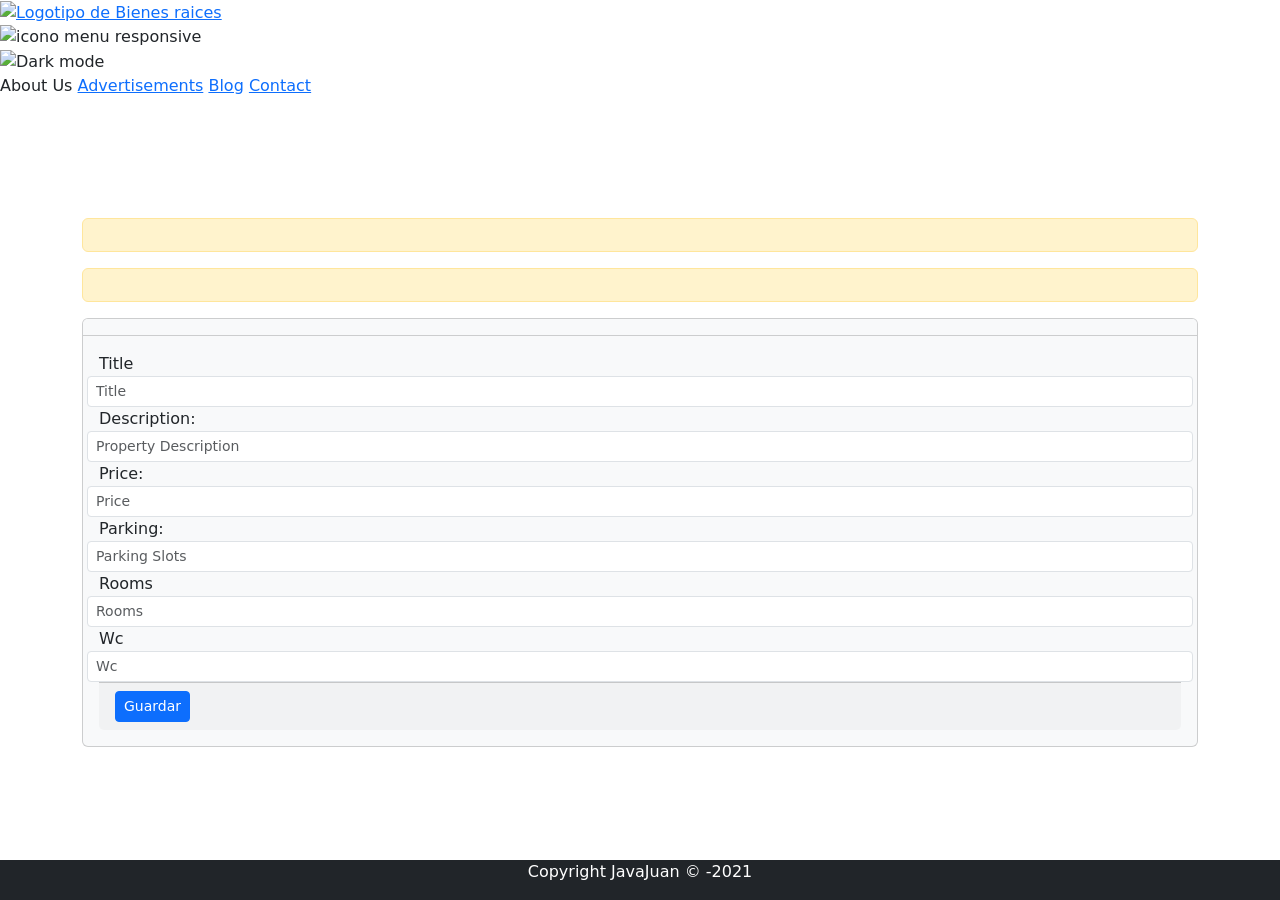
<file: src/main/resources/templates/admin.html>
<!DOCTYPE html>
<html lang="en">
<head>
    <meta charset="UTF-8">
    <meta http-equiv="X-UA-Compatible" content="IE=edge">
    <meta name="viewport" content="width=device-width, initial-scale=1.0">
    <link rel="stylesheet" th:href="@{/css/app.css}">
    <link href="https://cdn.jsdelivr.net/npm/bootstrap@5.1.3/dist/css/bootstrap.min.css" rel="stylesheet" integrity="sha384-1BmE4kWBq78iYhFldvKuhfTAU6auU8tT94WrHftjDbrCEXSU1oBoqyl2QvZ6jIW3" crossorigin="anonymous">
    <title>Anuncio</title>
</head>
<body>
<header class="header">
    <div class="contenedor contenido-header">
        <div class="barra">
            <a href="/">
                <img th:src="@{/img/logo.svg}" alt="Logotipo de Bienes raices">
            </a>
            <div class="mobile-menu">
                <img th:src="@{/img/barras.svg}" alt="icono menu responsive">
            </div>

            <div class="derecha">
                <img class="dark-mode-boton" th:src="@{/img/dark-mode.svg}" alt="Dark mode">
                <nav class="navegacion">
                    <a th:href="@{/nosotros.html}">About Us</a>
                    <a href="anuncios.html">Advertisements</a>
                    <a href="blog.html">Blog</a>
                    <a href="contacto.html">Contact</a>
                </nav>
            </div>

        </div>
    </div>
</header>



<!--CONTENIDO-->
<br><br><br><br><br>

<div class="container">
    <p th:if="${error != null}" th:text="${error}" class="alert alert-warning" role="alert"> </p>
    <p th:if="${message != null}" th:text="${message}" class="alert alert-warning" role="alert"> </p>
    <div class="card bg-light">
        <div class="card-header bg-light" th:text="${title}"></div>
        <div class="card-body">



            <form th:action="@{/views/admin/save}" th:object="${property}" method="POST">
                <div class="form-group row">
                    <input type="hidden" th:field="*{id}">
                    <label class="col-md-2" for="room">Title</label>
                    <input type="text" th:field="*{title}" th:value="${property.title}" class="form-control form-control-sm col-md-6" id="title" placeholder="Title">
                </div>
                <div class="form-group row">
                    <label class="col-md-2" for="description">Description:</label>
                    <input type="text" th:field="*{description}" th:value="${property.description}" class="form-control form-control-sm col-md-6" id="description" placeholder="Property Description">
                </div>
                <div class="form-group row">
                    <label class="col-md-2" for="price">Price:</label>
                    <input type="number" th:field="*{price}" th:value="${property.price}" class="form-control form-control-sm col-md-6" id="price" placeholder="Price">
                </div>
                <div class="form-group row">
                    <label class="col-md-2" for="parking">Parking:</label>
                    <input type="number" th:field="*{parking}" th:value="${property.parking}" class="form-control form-control-sm col-md-6" id="parking" placeholder="Parking Slots">
                </div>
                <div class="form-group row">
                    <label class="col-md-2" for="room">Rooms</label>
                    <input type="number" th:field="*{room}" th:value="${property.room}" class="form-control form-control-sm col-md-6" id="room" placeholder="Rooms">
                </div>
                <div class="form-group row">
                    <label class="col-md-2" for="room">Wc</label>
                    <input type="number" th:field="*{wc}" th:value="${property.wc}" class="form-control form-control-sm col-md-6" id="wc" placeholder="Wc">
                </div>

                <div class="card-footer">
                    <button type="submit" class="btn btn-primary btn-sm">Guardar</button>
                </div>

            </form>
        </div>
    </div>
</div>

<!--PIE DE PAGINA-->

<footer th:fragment="footer" class="bg-dark text-center text-white fixed-bottom">

    <div class="container">
        <p>Copyright JavaJuan &copy; -2021</p>
    </div>
    <script th:src="@{/js/bundle.min.js}"></script>
    <script src="https://cdn.jsdelivr.net/npm/bootstrap@5.1.3/dist/js/bootstrap.bundle.min.js" integrity="sha384-ka7Sk0Gln4gmtz2MlQnikT1wXgYsOg+OMhuP+IlRH9sENBO0LRn5q+8nbTov4+1p" crossorigin="anonymous"></script>

</footer>

</body>
</html>
</file>
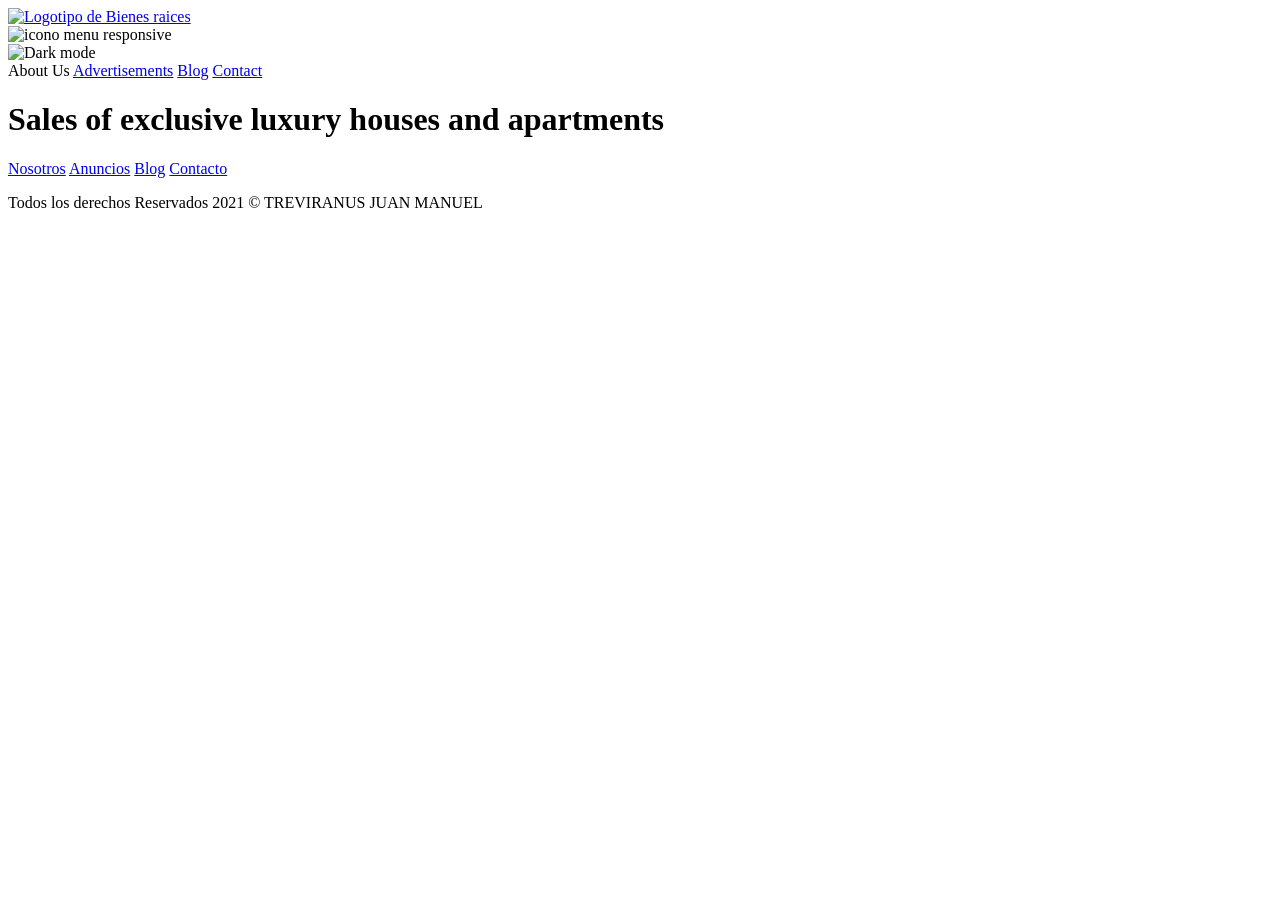
<file: src/main/resources/templates/base.html>
<!DOCTYPE html>
<html xmlns:th="https://www.thymeleaf.org">
<head th:fragment="head">
    <meta charset="UTF-8">
    <meta http-equiv="X-UA-Compatible" content="IE=edge">
    <meta name="viewport" content="width=device-width, initial-scale=1.0">
    <link rel="stylesheet" th:href="@{/css/app.css}">
    <title>Bienes Raices</title>
</head>
<body>
<header th:fragment="header" class="header inicio">
    <div class="contenedor contenido-header">
        <div class="barra">
            <a href="/">
                <img th:src="@{img/logo.svg}" alt="Logotipo de Bienes raices">
            </a>
            <div class="mobile-menu">
                <img th:src="@{img/barras.svg}" alt="icono menu responsive">
            </div>

            <div class="derecha">
                <img class="dark-mode-boton" th:src="@{/img/dark-mode.svg}" alt="Dark mode">
                <nav class="navegacion">
                    <a th:href="@{/nosotros.html}">About Us</a>
                    <a href="anuncios.html">Advertisements</a>
                    <a href="blog.html">Blog</a>
                    <a href="contacto.html">Contact</a>
                </nav>
            </div>

        </div>
        <h1>Sales of exclusive luxury houses and apartments</h1>
    </div>
</header>
<main class="contenedor seccion">

</main>
<footer th:fragment="footer" class="footer seccion">
    <div class="contenedor contenedor footer">
        <nav class="navegacion">
            <a href="nosotros.html">Nosotros</a>
            <a href="anuncios.html">Anuncios</a>
            <a href="blog.html">Blog</a>
            <a href="contacto.html">Contacto</a>
        </nav>
    </div>
    <p class="copyright">Todos los derechos Reservados 2021 &copy; TREVIRANUS JUAN MANUEL</p>
</footer>


<script th:src="@{/js/bundle.min.js}"></script>
</body>
</html>
</file>
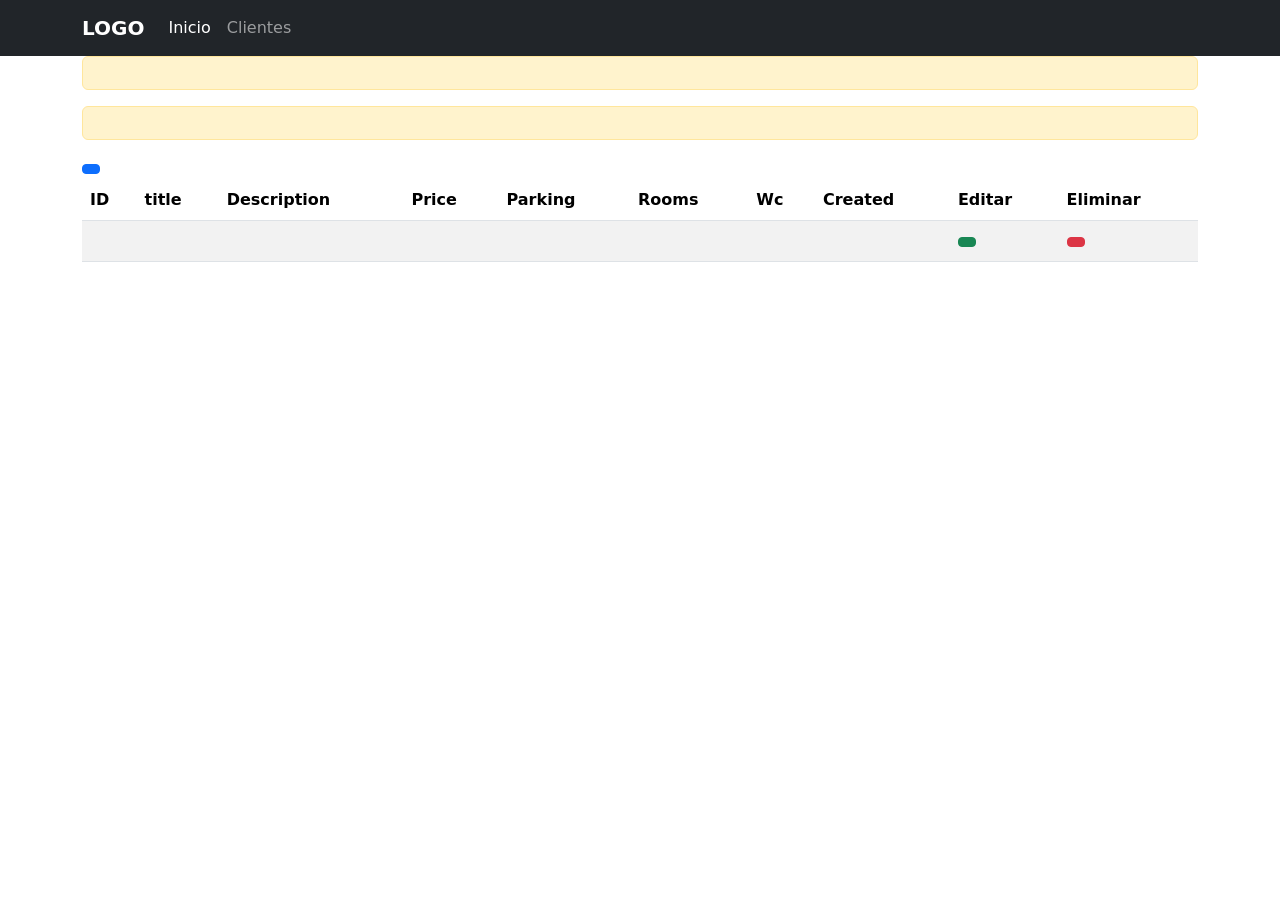
<file: src/main/resources/templates/propertyList.html>
<!DOCTYPE html>
<html xmlns:th="http://www.thymeleaf.org">
<head th:fragment="head">
  <meta charset="UTF-8">
  <title>CRUD Clientes</title>
  <link href="https://cdn.jsdelivr.net/npm/bootstrap@5.1.3/dist/css/bootstrap.min.css" rel="stylesheet" integrity="sha384-1BmE4kWBq78iYhFldvKuhfTAU6auU8tT94WrHftjDbrCEXSU1oBoqyl2QvZ6jIW3" crossorigin="anonymous">
</head>
<body>
<!--BARRA DE NAVEGACION-->

<nav class="navbar navbar-expand-lg navbar-dark bg-dark">
  <div class="container-fluid container">
    <a class="navbar-brand" href="#">
      <strong>LOGO</strong>
    </a>
    <button class="navbar-toggler" type="button" data-bs-toggle="collapse"
            data-bs-target="#navbarSupportedContent" aria-controls="navbarSupportedContent"
            aria-expanded="false" aria-label="Toggle navigation">
      <span class="navbar-toggler-icon"></span>
    </button>
    <!--ENLACES DEL MENU-->

    <div class="collapse navbar-collapse" id="navbarSupportedContent">
      <ul class="navbar-nav me-auto mb-2 mb-lg-0">
        <li class="nav-item">
          <a class="nav-link active" aria-current="page" th:href="@{/index}">Inicio</a>
        </li>
        <li class="nav-item">
          <a class="nav-link" th:href="@{/views/clientes/}">Clientes</a>
        </li>
      </ul>
      </li>
      </ul>
    </div>
  </div>
</nav>

</header>

<div class="container">
  <p th:if="${error != null}" th:text="${error}" class="alert alert-warning" role="alert"> </p>
  <p th:if="${message != null}" th:text="${message}" class="alert alert-warning" role="alert"> </p>
  <a class="btn btn-primary btn-sm" th:href="@{/views/clientes/create}"
     th:text="'Nuevo Cliente'" title="Crear Nuevo Registro">
  </a>

  <table class="table table-striped">
    <thead>
    <tr>
      <th scope="col">ID</th>
      <th scope="col">title</th>
      <th scope="col">Description</th>
      <th scope="col">Price</th>
      <th scope="col">Parking</th>
      <th scope="col">Rooms</th>
      <th scope="col">Wc</th>
      <th scope="col">Created</th>
      <th scope="col">Editar</th>
      <th scope="col">Eliminar</th>

    </tr>
    </thead>
    <tbody>
    <tr th:each="pr:${properties}">
      <th scope="row" th:text="${pr.id}"></th>
      <td th:text="${pr.title}"></td>
      <td th:text="${pr.description}"></td>
      <td th:text="${pr.price}"></td>
      <td th:text="${pr.parking}"></td>
      <td th:text="${pr.room}"></td>
      <td th:text="${pr.wc}"></td>
      <td th:text="${pr.created}"></td>
      <td><a class="btn btn-success btn-sm" th:href="@{/views/clientes/edit/{id}/(id=${pr.id})}"
             th:text="'Editar'" title="Editar Registro">
      </a></td>
      <td><a class="btn btn-danger btn-sm" th:href="@{/views/clientes/delete/{id}/(id=${pr.id})}"
             th:text="'Eliminar'" title="Eliminar Registro"
             onclick="return confirm('Estas seguro de eliminar el registro?');">
      </a></td>

    </tr>
    </tbody>
  </table>
</div>



</body>
</html>
</file>
